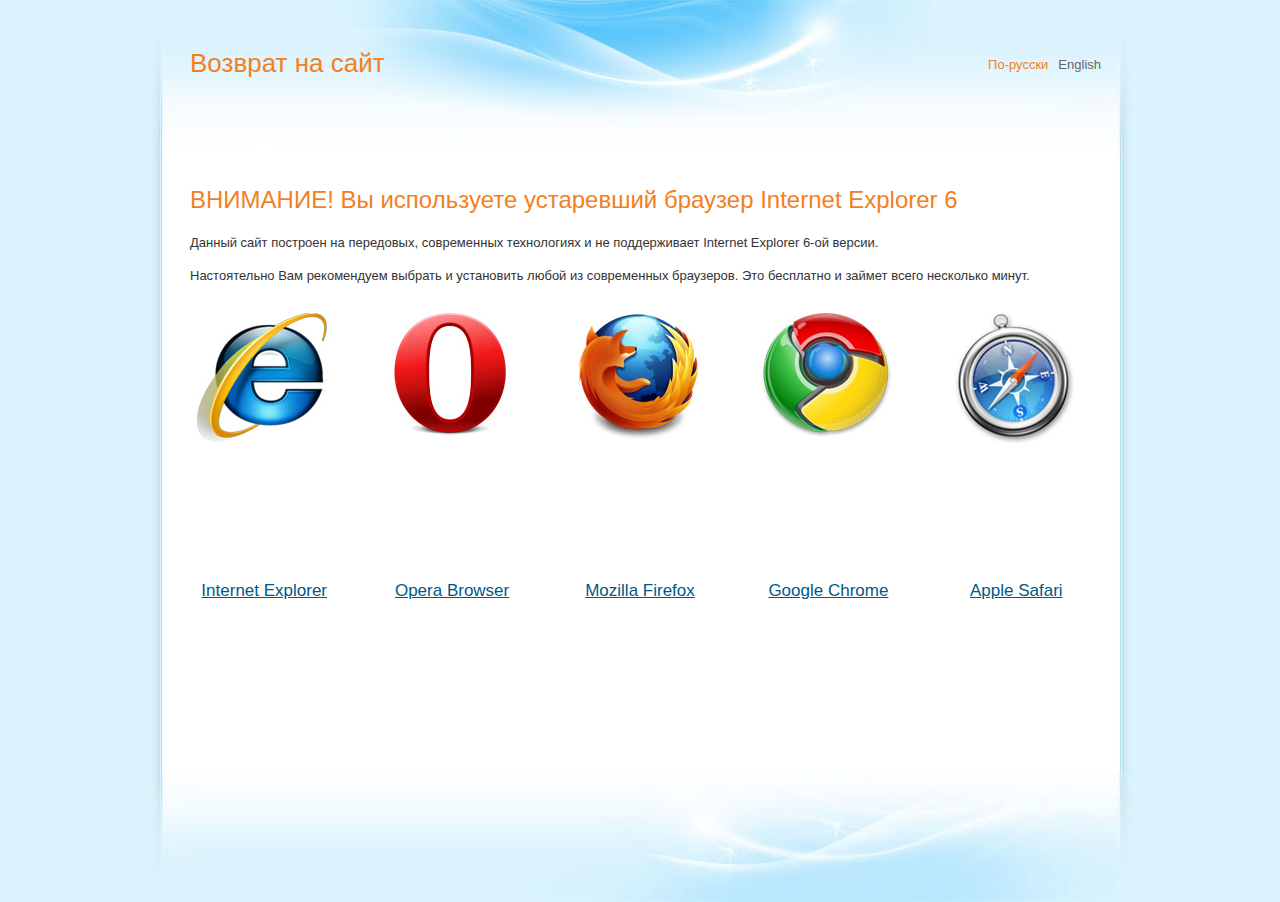
<file: prosteel/ie/ie6.html>
<!DOCTYPE html PUBLIC "-//W3C//DTD XHTML 1.0 Strict//EN" "http://www.w3.org/TR/xhtml1/DTD/xhtml1-strict.dtd">
<html xmlns="http://www.w3.org/1999/xhtml" lang="en" xml:lang="en">
<head>
	<title>Internet Explorer 6</title>
	<meta http-equiv="Content-Type" content="text/html; charset=windows-1251" />
	<meta name="description" content="Internet Explorer 6" />
	<meta name="keywords" content="Internet Explorer 6" />
	<link rel="stylesheet" href="css/style.css" />
	<link rel="icon" href="img/favicon.ico" type="image/x-icon" />
	<link rel="shortcut icon" href="img/favicon.ico" />
	<script type="text/javascript" src="js/mootools.js"></script>
	<script type="text/javascript" src="js/qtabs.js"></script>
</head>
<body>
<div class="wrap">
	<div class="header">
		<div class="qtabs">
			<ul id="qtabs-ex2">
				<li><span>��-������</span></li>
				<li><span>English</span></li>
			</ul>
		</div>
	</div>
	<div class="main" id="current-ex2">
		<div class="qtcontent">
			<div class="return">
				<a href="/">������� �� ����</a>
			</div>
			<h1>��������! �� ����������� ���������� ������� Internet Explorer 6</h1>
			<p>������ ���� �������� �� ���������, ����������� ����������� � �� ������������ Internet Explorer 6-�� ������.</p>
			<p>������������ ��� ����������� ������� � ���������� ����� �� ����������� ���������. ��� ��������� � ������ ����� ��������� �����.</p><br />
			<table class="brows" cellspacing="0">
				<tr>
					<td><a href="http://www.microsoft.com/windows/Internet-explorer/default.aspx" onclick="return !window.open(this.href)"><img src="img/ie.jpg" alt="Internet Explorer" /></a></td>
					<td><a href="http://www.opera.com/download/" onclick="return !window.open(this.href)"><img src="img/op.jpg" alt="Opera Browser" /></a></td>
					<td><a href="http://www.mozilla.com/firefox/" onclick="return !window.open(this.href)"><img src="img/mf.jpg" alt="Mozilla Firefox" /></a></td>
					<td><a href="http://www.google.com/chrome" onclick="return !window.open(this.href)"><img src="img/gc.jpg" alt="Google Chrome" /></a></td>
					<td><a href="http://www.apple.com/safari/download/" onclick="return !window.open(this.href)"><img src="img/as.jpg" alt="Apple Safari" /></a></td>
				</tr>
				<tr class="brows_name">
					<td><a href="http://www.microsoft.com/windows/Internet-explorer/default.aspx" onclick="return !window.open(this.href)">Internet Explorer</a></td>
					<td><a href="http://www.opera.com/download/" onclick="return !window.open(this.href)">Opera Browser</a></td>
					<td><a href="http://www.mozilla.com/firefox/" onclick="return !window.open(this.href)">Mozilla Firefox</a></td>
					<td><a href="http://www.google.com/chrome" onclick="return !window.open(this.href)">Google Chrome</a></td>
					<td><a href="http://www.apple.com/safari/download/" onclick="return !window.open(this.href)">Apple Safari</a></td>
				</tr>
			</table>			
		</div>
		<div class="qtcontent">
			<div class="return">
				<a href="/">Return to site</a>
			</div>
			<h1>�AUTION! You are using the out-of-date browser Internet Explorer 6</h1>
			<p>This site is built on the advanced, modern technologies and does not support Internet Explorer version 6.</p>
			<p>It is insistently recommended to you to choose and establish any of modern browsers. It is free of charge and also will take only some minutes.</p>		<br />
			<table class="brows" cellspacing="0">
				<tr>
					<td><a href="http://www.microsoft.com/windows/Internet-explorer/default.aspx" onclick="return !window.open(this.href)"><img src="img/ie.jpg" alt="Internet Explorer" /></a></td>
					<td><a href="http://www.opera.com/download/" onclick="return !window.open(this.href)"><img src="img/op.jpg" alt="Opera Browser" /></a></td>
					<td><a href="http://www.mozilla.com/firefox/" onclick="return !window.open(this.href)"><img src="img/mf.jpg" alt="Mozilla Firefox" /></a></td>
					<td><a href="http://www.google.com/chrome" onclick="return !window.open(this.href)"><img src="img/gc.jpg" alt="Google Chrome" /></a></td>
					<td><a href="http://www.apple.com/safari/download/" onclick="return !window.open(this.href)"><img src="img/as.jpg" alt="Apple Safari" /></a></td>
				</tr>
				<tr class="brows_name">
					<td><a href="http://www.microsoft.com/windows/Internet-explorer/default.aspx" onclick="return !window.open(this.href)">Internet Explorer</a></td>
					<td><a href="http://www.opera.com/download/" onclick="return !window.open(this.href)">Opera Browser</a></td>
					<td><a href="http://www.mozilla.com/firefox/" onclick="return !window.open(this.href)">Mozilla Firefox</a></td>
					<td><a href="http://www.google.com/chrome" onclick="return !window.open(this.href)">Google Chrome</a></td>
					<td><a href="http://www.apple.com/safari/download/" onclick="return !window.open(this.href)">Apple Safari</a></td>
				</tr>
			</table>
			
		</div>
		<script type="text/javascript">
			<!--
			window.addEvent('domready', function(){ 
				var opt = {
				flexHeight: true		
				};
				var t2 = new QTabs('ex2', opt); 
			})
			//-->
		</script>
	</div>
	<div class="footer"><!-- --></div>
</div>
</body>
</html>
</file>
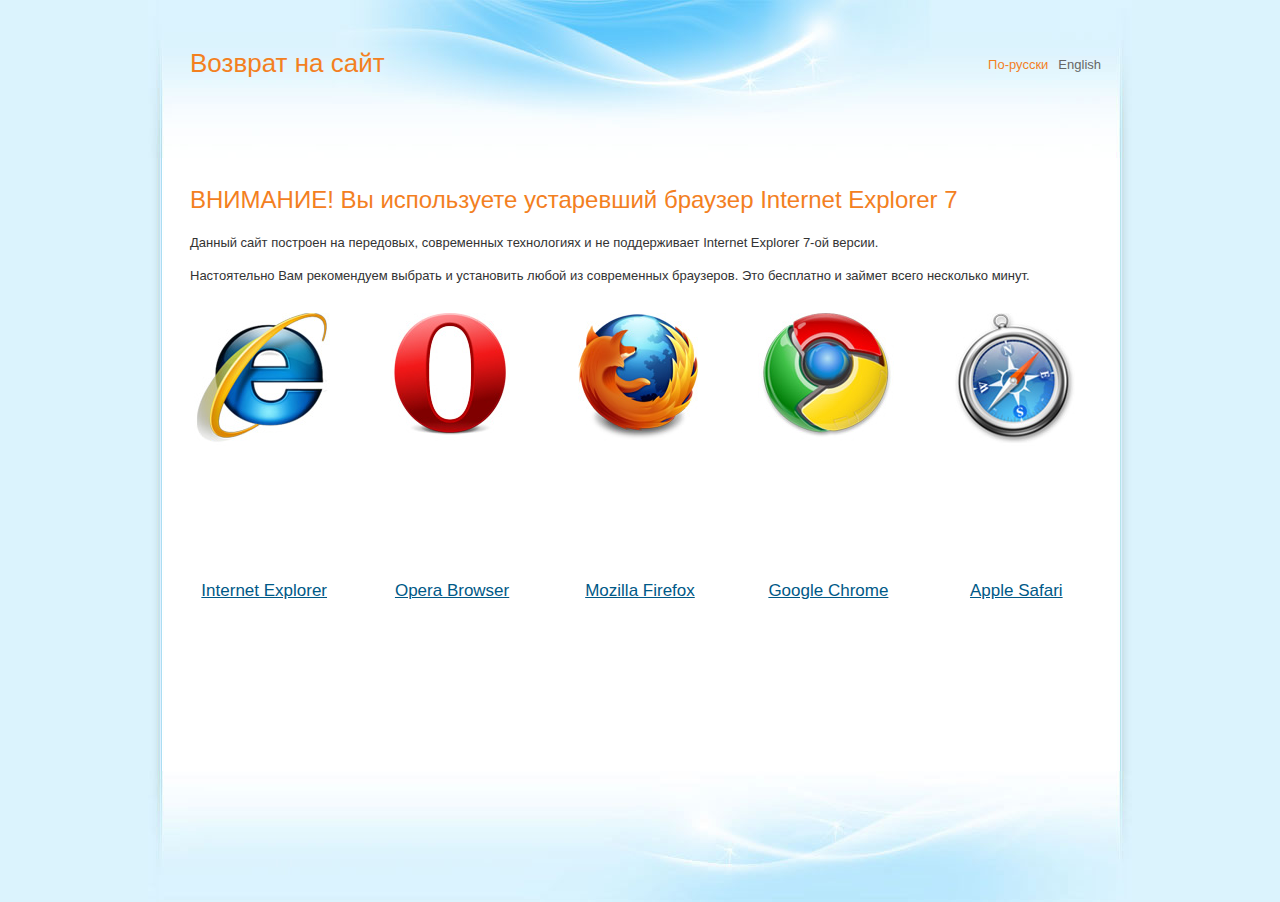
<file: prosteel/ie/ie7.html>
<!DOCTYPE html PUBLIC "-//W3C//DTD XHTML 1.0 Strict//EN" "http://www.w3.org/TR/xhtml1/DTD/xhtml1-strict.dtd">
<html xmlns="http://www.w3.org/1999/xhtml" lang="en" xml:lang="en">
<head>
	<title>Internet Explorer 7</title>
	<meta http-equiv="Content-Type" content="text/html; charset=windows-1251" />
	<meta name="description" content="Internet Explorer 7" />
	<meta name="keywords" content="Internet Explorer 7" />
	<link rel="stylesheet" href="css/style.css" />
	<link rel="icon" href="img/favicon.ico" type="image/x-icon" />
	<link rel="shortcut icon" href="img/favicon.ico" />
	<script type="text/javascript" src="js/mootools.js"></script>
	<script type="text/javascript" src="js/qtabs.js"></script>
</head>
<body>
<div class="wrap">
	<div class="header">
		<div class="qtabs">
			<ul id="qtabs-ex2">
				<li><span>��-������</span></li>
				<li><span>English</span></li>
			</ul>
		</div>
	</div>
	<div class="main" id="current-ex2">
		<div class="qtcontent">
			<div class="return">
				<a href="/">������� �� ����</a>
			</div>
			<h1>��������! �� ����������� ���������� ������� Internet Explorer 7</h1>
			<p>������ ���� �������� �� ���������, ����������� ����������� � �� ������������ Internet Explorer 7-�� ������.</p>
			<p>������������ ��� ����������� ������� � ���������� ����� �� ����������� ���������. ��� ��������� � ������ ����� ��������� �����.</p><br />
			<table class="brows" cellspacing="0">
				<tr>
					<td><a href="http://www.microsoft.com/windows/Internet-explorer/default.aspx" onclick="return !window.open(this.href)"><img src="img/ie.jpg" alt="Internet Explorer" /></a></td>
					<td><a href="http://www.opera.com/download/" onclick="return !window.open(this.href)"><img src="img/op.jpg" alt="Opera Browser" /></a></td>
					<td><a href="http://www.mozilla.com/firefox/" onclick="return !window.open(this.href)"><img src="img/mf.jpg" alt="Mozilla Firefox" /></a></td>
					<td><a href="http://www.google.com/chrome" onclick="return !window.open(this.href)"><img src="img/gc.jpg" alt="Google Chrome" /></a></td>
					<td><a href="http://www.apple.com/safari/download/" onclick="return !window.open(this.href)"><img src="img/as.jpg" alt="Apple Safari" /></a></td>
				</tr>
				<tr class="brows_name">
					<td><a href="http://www.microsoft.com/windows/Internet-explorer/default.aspx" onclick="return !window.open(this.href)">Internet Explorer</a></td>
					<td><a href="http://www.opera.com/download/" onclick="return !window.open(this.href)">Opera Browser</a></td>
					<td><a href="http://www.mozilla.com/firefox/" onclick="return !window.open(this.href)">Mozilla Firefox</a></td>
					<td><a href="http://www.google.com/chrome" onclick="return !window.open(this.href)">Google Chrome</a></td>
					<td><a href="http://www.apple.com/safari/download/" onclick="return !window.open(this.href)">Apple Safari</a></td>
				</tr>
			</table>			
		</div>
		<div class="qtcontent">
			<div class="return">
				<a href="/">Return to site</a>
			</div>
			<h1>�AUTION! You are using the out-of-date browser Internet Explorer 7</h1>
			<p>This site is built on the advanced, modern technologies and does not support Internet Explorer version 7.</p>
			<p>It is insistently recommended to you to choose and establish any of modern browsers. It is free of charge and also will take only some minutes.</p>		<br />
			<table class="brows" cellspacing="0">
				<tr>
					<td><a href="http://www.microsoft.com/windows/Internet-explorer/default.aspx" onclick="return !window.open(this.href)"><img src="img/ie.jpg" alt="Internet Explorer" /></a></td>
					<td><a href="http://www.opera.com/download/" onclick="return !window.open(this.href)"><img src="img/op.jpg" alt="Opera Browser" /></a></td>
					<td><a href="http://www.mozilla.com/firefox/" onclick="return !window.open(this.href)"><img src="img/mf.jpg" alt="Mozilla Firefox" /></a></td>
					<td><a href="http://www.google.com/chrome" onclick="return !window.open(this.href)"><img src="img/gc.jpg" alt="Google Chrome" /></a></td>
					<td><a href="http://www.apple.com/safari/download/" onclick="return !window.open(this.href)"><img src="img/as.jpg" alt="Apple Safari" /></a></td>
				</tr>
				<tr class="brows_name">
					<td><a href="http://www.microsoft.com/windows/Internet-explorer/default.aspx" onclick="return !window.open(this.href)">Internet Explorer</a></td>
					<td><a href="http://www.opera.com/download/" onclick="return !window.open(this.href)">Opera Browser</a></td>
					<td><a href="http://www.mozilla.com/firefox/" onclick="return !window.open(this.href)">Mozilla Firefox</a></td>
					<td><a href="http://www.google.com/chrome" onclick="return !window.open(this.href)">Google Chrome</a></td>
					<td><a href="http://www.apple.com/safari/download/" onclick="return !window.open(this.href)">Apple Safari</a></td>
				</tr>
			</table>
			
		</div>
		<script type="text/javascript">
			<!--
			window.addEvent('domready', function(){ 
				var opt = {
				flexHeight: true		
				};
				var t2 = new QTabs('ex2', opt); 
			})
			//-->
		</script>
	</div>
	<div class="footer"><!-- --></div>
</div>
</body>
</html>
</file>
<file: prosteel/ie/css/style.css>
*{margin:0;padding:0}
html{height:100%;margin-bottom:1px}
body{color:#333;text-align:left;font:13px Tahoma, Helvetica, Geneva, sans-serif;background:#dbf3fd}
a {color:#005987;font:13px Tahoma, Helvetica, Geneva, sans-serif;outline:0}
a:hover{text-decoration:none}
p{line-height:1.5em;margin:0 10px 1em 20px;text-indent:0}
h1,h2,h3{color:#f3801f;font-weight:normal}
h1,h2{font-size:24px;line-height:1.8em;margin:0 0 0.5em 20px}
h2{margin-top:-120px}
h3{font-size:18px}
.wrap{margin:0 auto;width:1000px;}
.wrap img{border:none;vertical-align:inherit;}
.header,.main,.footer{clear:both;}
.header{background:url(../img/h.jpg) no-repeat top;height:158px}
.brows{width:100%;margin-bottom:20px;}
.brows td{padding-bottom:130px;}
.brows td a{font-size:17px}
tr.brows_name td {text-align:center;}
.return{position:absolute;top:-110px;left:20px;}
.return a{color:#f3801f;font:26px Tahoma, Helvetica, Geneva, sans-serif;text-decoration:none}
.return a:hover{text-decoration:underline}
.why{width:100%;margin-top:25px;}
.why p{padding:0;margin:0}
.main{background:url(../img/bg_span_wol.gif) repeat-y top;position:relative}
.footer{background:url(../img/f.jpg) no-repeat top;height:131px}
.td1,.td2,.td3{width:239px;height:119px;vertical-align:top;padding:15px 65px 0 25px;}
.td1{background:url(../img/td1.jpg) top no-repeat}
.td2{background:url(../img/td2.jpg) top no-repeat}
.td3{background:url(../img/td3.jpg) top no-repeat}
.qtabs{float:right;color:#666;margin:57px 34px 0 0}
.qtabs ul{list-style:none}
.qtabs li{float:left;cursor:pointer;padding:0 5px}
.qtabs li span:hover{text-decoration:underline}
.qtabs li.open span{color:#f3801f}
.qtabs li.open p:hover{text-decoration:none}
.qtwrapper{height:1%}
.qtcontent{position:absolute;visibility:hidden;width:94%;margin:0 30px;padding:20px 0}
.qtcurrent{position:relative;overflow:hidden}
</file>
